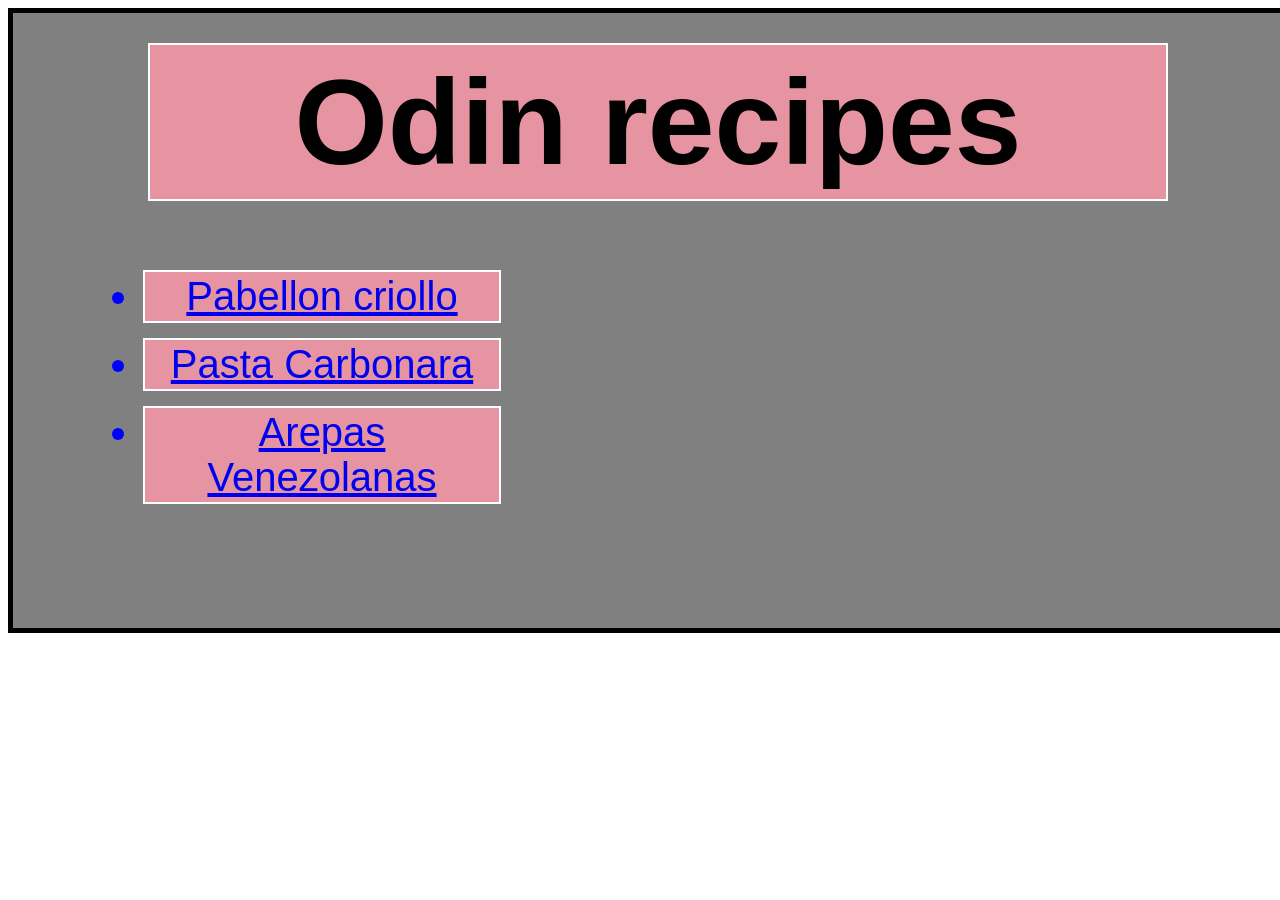
<file: index.html>
<!DOCTYPE html>
<html lang="es">
    <head>
        <meta charset="UTF-8" />
        <title>title</title>
        <link rel="stylesheet" href="./style.css">
    </head>
    <body>
        <div class="principal">
            <h1 class="titulo">Odin recipes</h1>
            <ul class="links">
                <li class="link-pabellon"><a href="./recipes/pabellon/pabellon-criollo.html">Pabellon criollo</a></li>
                <li class="link-carbonara"><a href="./recipes/carbonara/carbonara.html">Pasta Carbonara</a></li>
                <li class="link-arepa"><a href="./recipes/arepa/arepa.html">Arepas Venezolanas</a></li>
            </ul>
        </div>
    
    </body>
</html>
</file>
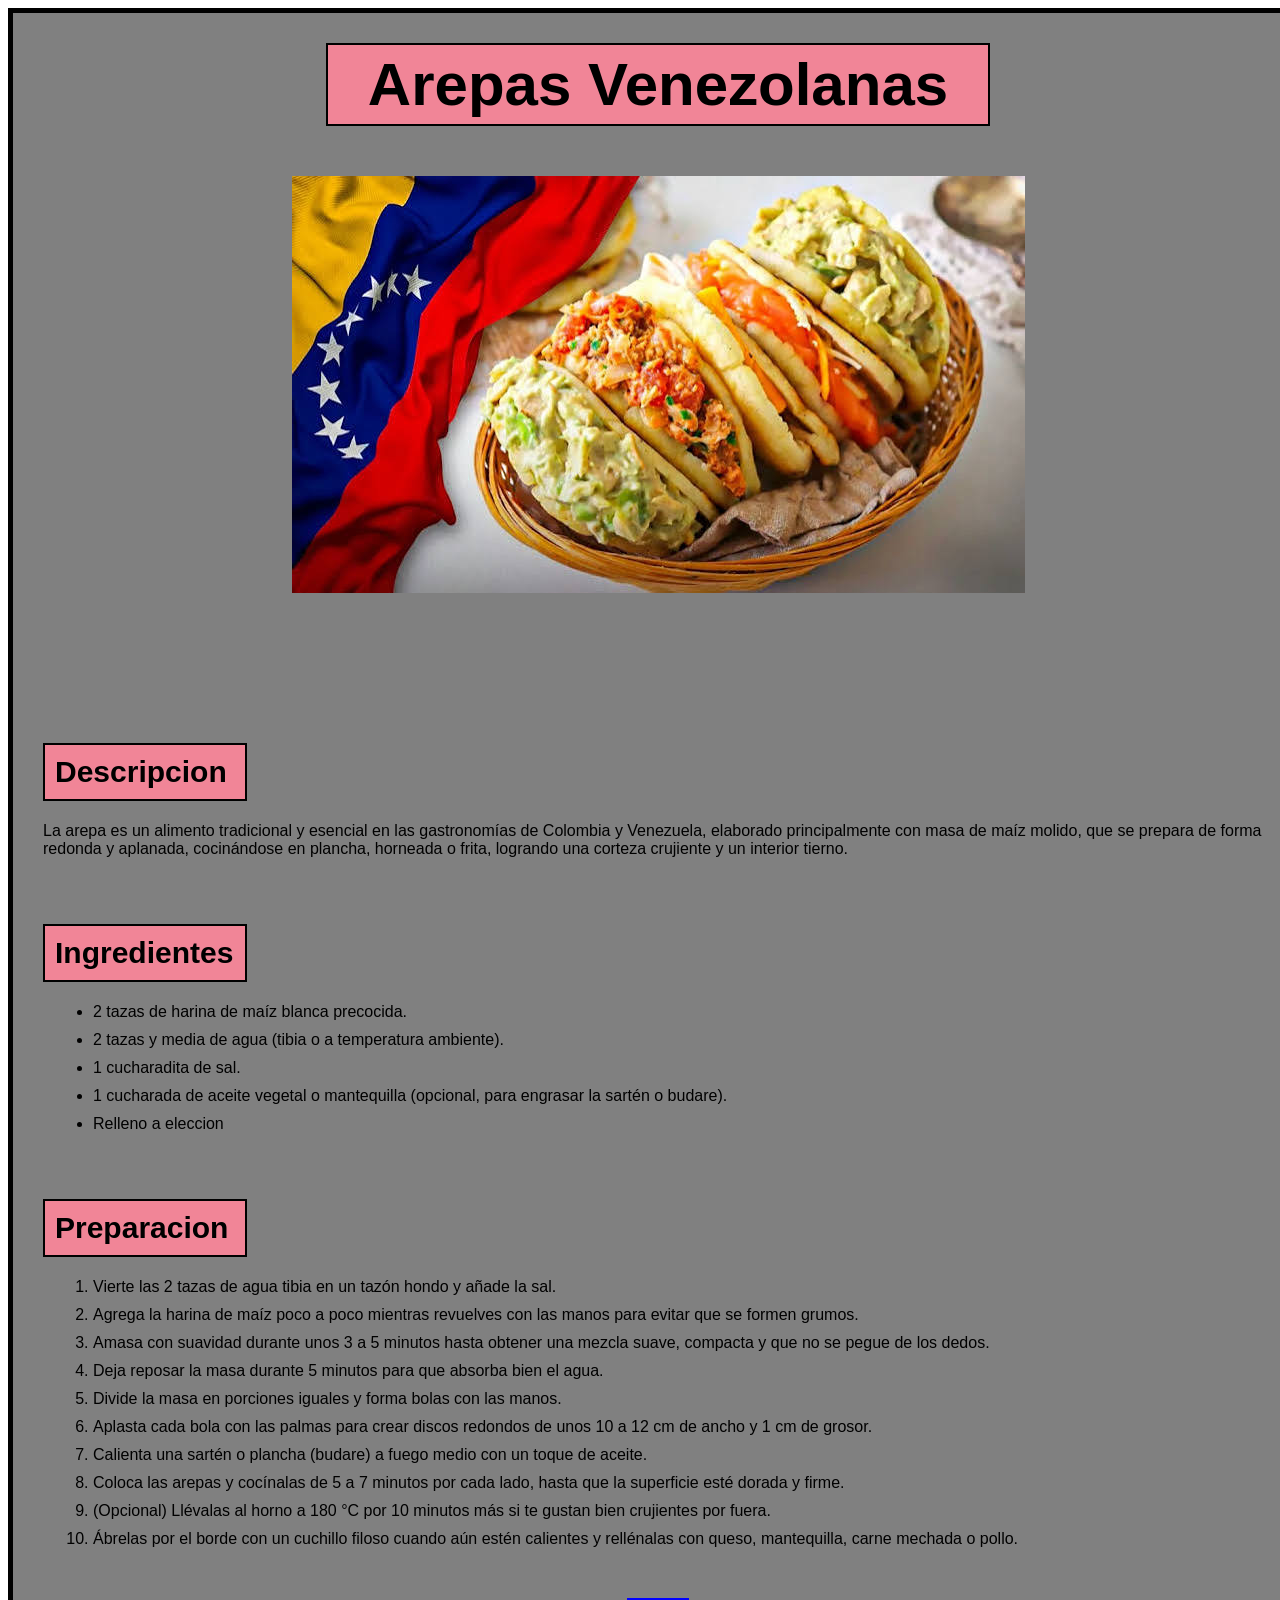
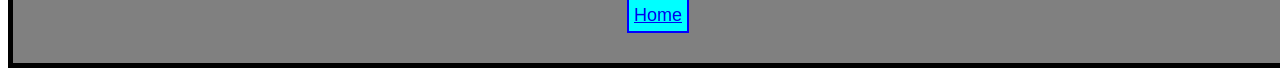
<file: recipes/arepa/arepa.html>
<!DOCTYPE html>
<html lang="es">
<head>
    <link rel="stylesheet" href="./style-arepa.css">
    <meta charset="UTF-8" />
    <title>Arepas-Venezolanas</title>
</head>
<body>
    <div class="arepas">
        <h1>Arepas Venezolanas</h1>
        <img src="./arepas(img).jpeg" alt="Arepas">
        <h2>Descripcion</h2>
        <p>La arepa es un alimento tradicional y esencial en las gastronomías de Colombia y Venezuela, ​elaborado principalmente con masa de maíz molido, que se prepara de forma redonda y aplanada, cocinándose en plancha, horneada o frita, logrando una corteza crujiente y un interior tierno.</p>
        <h3>Ingredientes</h3>
        <ul>
            <li>2 tazas de harina de maíz blanca precocida.</li>
            <li>2 tazas y media de agua (tibia o a temperatura ambiente).</li>
            <li>1 cucharadita de sal.</li>
            <li>1 cucharada de aceite vegetal o mantequilla (opcional, para engrasar la sartén o budare).</li>
            <li>Relleno a eleccion</li>
        </ul>
        <h3>Preparacion</h3>
        <ol>
            <li>Vierte las 2 tazas de agua tibia en un tazón hondo y añade la sal.</li>
            <li>Agrega la harina de maíz poco a poco mientras revuelves con las manos para evitar que se formen grumos.</li>
            <li>Amasa con suavidad durante unos 3 a 5 minutos hasta obtener una mezcla suave, compacta y que no se pegue de los dedos.</li>
            <li>Deja reposar la masa durante 5 minutos para que absorba bien el agua.</li>
            <li>Divide la masa en porciones iguales y forma bolas con las manos.</li>
            <li>Aplasta cada bola con las palmas para crear discos redondos de unos 10 a 12 cm de ancho y 1 cm de grosor.</li>
            <li>Calienta una sartén o plancha (budare) a fuego medio con un toque de aceite.</li>
            <li>Coloca las arepas y cocínalas de 5 a 7 minutos por cada lado, hasta que la superficie esté dorada y firme.</li>
            <li>(Opcional) Llévalas al horno a 180 °C por 10 minutos más si te gustan bien crujientes por fuera.</li>
            <li>Ábrelas por el borde con un cuchillo filoso cuando aún estén calientes y rellénalas con queso, mantequilla, carne mechada o pollo.</li>
        </ol>
        <button><a href="../../index.html">Home</a></button>
    </div>
    
</body>
</html>
</file>
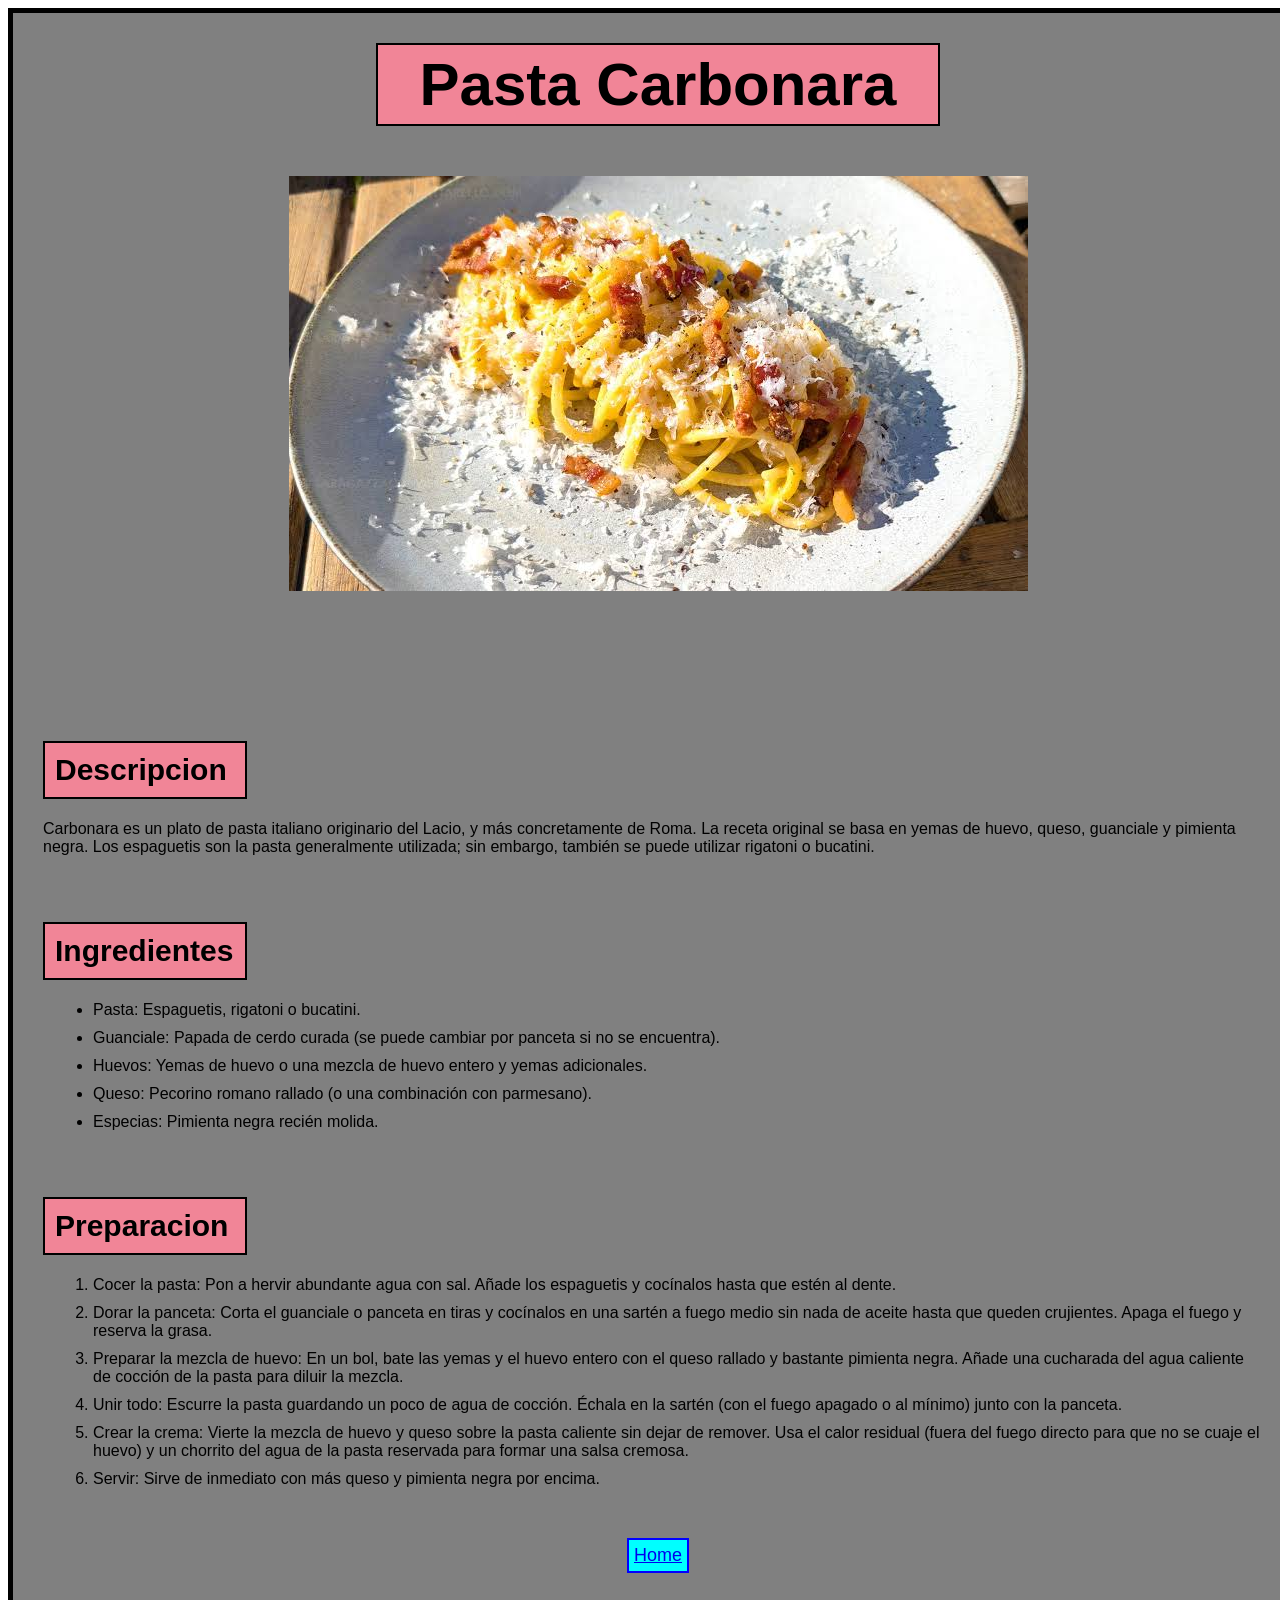
<file: recipes/carbonara/carbonara.html>
<!DOCTYPE html>
<html lang="es">
<head>
    <link rel="stylesheet" href="./style-carbonara.css">
    <meta charset="UTF-8" />
    <title>Pasta-Carbonara</title>
</head>
<body>
    <div class="carbonara">
        <h1>Pasta Carbonara</h1>
        <img src="./carbonara(img).jpeg" alt="Pasta Carbonara">
        <h2>Descripcion</h2>
        <p>Carbonara es un plato de pasta italiano originario del Lacio, y más concretamente de Roma. La receta original se basa en yemas de huevo, queso, guanciale y pimienta negra. Los espaguetis son la pasta generalmente utilizada; sin embargo, también se puede utilizar rigatoni o bucatini.</p>
        <h3>Ingredientes</h3>
        <ul>
            <li>Pasta: Espaguetis, rigatoni o bucatini.</li>
            <li>Guanciale: Papada de cerdo curada (se puede cambiar por panceta si no se encuentra).</li>
            <li>Huevos: Yemas de huevo o una mezcla de huevo entero y yemas adicionales.</li>
            <li>Queso: Pecorino romano rallado (o una combinación con parmesano).</li>
            <li>Especias: Pimienta negra recién molida. </li>
        </ul>
        <h3>Preparacion</h3>
        <ol>
            <li>Cocer la pasta: Pon a hervir abundante agua con sal. Añade los espaguetis y cocínalos hasta que estén al dente. </li>
            <li>Dorar la panceta: Corta el guanciale o panceta en tiras y cocínalos en una sartén a fuego medio sin nada de aceite hasta que queden crujientes. Apaga el fuego y reserva la grasa. </li>
            <li>Preparar la mezcla de huevo: En un bol, bate las yemas y el huevo entero con el queso rallado y bastante pimienta negra. Añade una cucharada del agua caliente de cocción de la pasta para diluir la mezcla.</li>
            <li>Unir todo: Escurre la pasta guardando un poco de agua de cocción. Échala en la sartén (con el fuego apagado o al mínimo) junto con la panceta.</li>
            <li>Crear la crema: Vierte la mezcla de huevo y queso sobre la pasta caliente sin dejar de remover. Usa el calor residual (fuera del fuego directo para que no se cuaje el huevo) y un chorrito del agua de la pasta reservada para formar una salsa cremosa.</li>
            <li>Servir: Sirve de inmediato con más queso y pimienta negra por encima.</li>
        </ol>
        <button><a href="../../index.html">Home</a></button>
    </div>
    
</body>
</html>
</file>
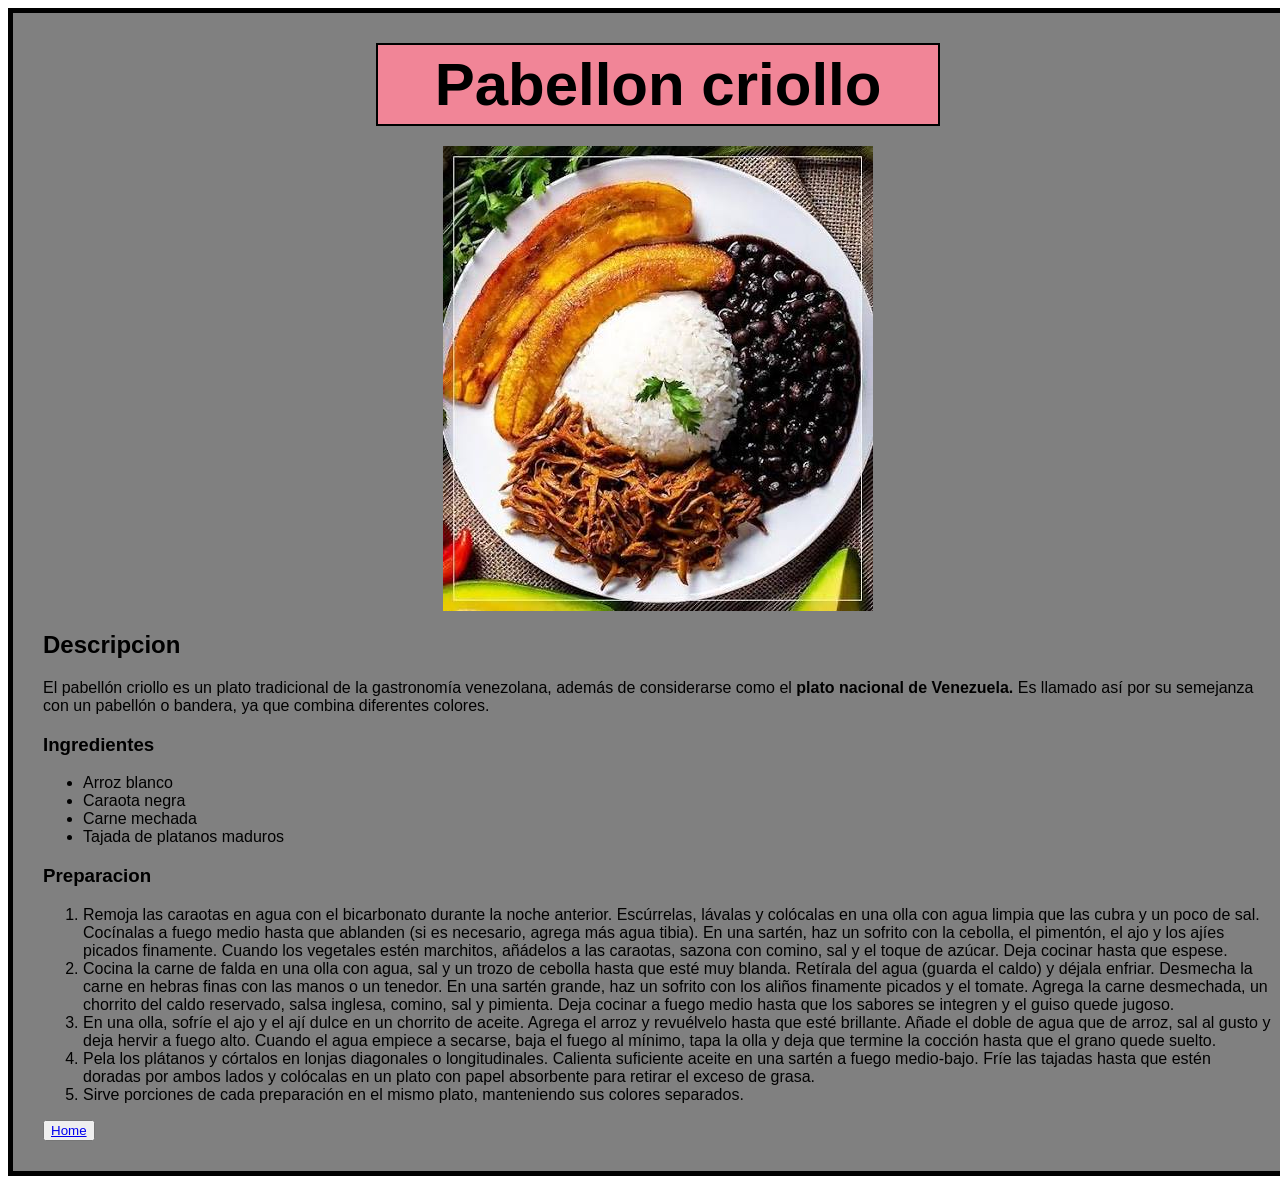
<file: recipes/pabellon/pabellon-criollo.html>
<!DOCTYPE html>
<html lang="es">
<head>
    <link rel="stylesheet" href="./style-pabellon.css">
    <meta charset="UTF-8" />
    <title>Pabellon-Criollo</title>
</head>
<body>
    <div class="pabellon">
        <h1>Pabellon criollo</h1>
        <img src="./Pabellon.jpeg" alt="Pabellon criollo">
        <h2>Descripcion</h2>
        <p class="descripcion">El pabellón criollo es un plato tradicional de la gastronomía venezolana, además de considerarse como el <strong>plato nacional de Venezuela.</strong> Es llamado así por su semejanza con un pabellón o bandera, ya que combina diferentes colores.</p>
        <h3>Ingredientes</h3>
        <ul class="lista-unorder">
            <li>Arroz blanco</li>
            <li>Caraota negra</li>
            <li>Carne mechada</li>
            <li>Tajada de platanos maduros</li>
        </ul>
        <h3>Preparacion</h3>
        <ol class="lista-order">
            <li>Remoja las caraotas en agua con el bicarbonato durante la noche anterior. Escúrrelas, lávalas y colócalas en una olla con agua limpia que las cubra y un poco de sal. Cocínalas a fuego medio hasta que ablanden (si es necesario, agrega más agua tibia). En una sartén, haz un sofrito con la cebolla, el pimentón, el ajo y los ajíes picados finamente. Cuando los vegetales estén marchitos, añádelos a las caraotas, sazona con comino, sal y el toque de azúcar. Deja cocinar hasta que espese.</li>
            <li>Cocina la carne de falda en una olla con agua, sal y un trozo de cebolla hasta que esté muy blanda. Retírala del agua (guarda el caldo) y déjala enfriar. Desmecha la carne en hebras finas con las manos o un tenedor. En una sartén grande, haz un sofrito con los aliños finamente picados y el tomate. Agrega la carne desmechada, un chorrito del caldo reservado, salsa inglesa, comino, sal y pimienta. Deja cocinar a fuego medio hasta que los sabores se integren y el guiso quede jugoso.</li>
            <li>En una olla, sofríe el ajo y el ají dulce en un chorrito de aceite. Agrega el arroz y revuélvelo hasta que esté brillante. Añade el doble de agua que de arroz, sal al gusto y deja hervir a fuego alto. Cuando el agua empiece a secarse, baja el fuego al mínimo, tapa la olla y deja que termine la cocción hasta que el grano quede suelto.</li>
            <li>Pela los plátanos y córtalos en lonjas diagonales o longitudinales. Calienta suficiente aceite en una sartén a fuego medio-bajo. Fríe las tajadas hasta que estén doradas por ambos lados y colócalas en un plato con papel absorbente para retirar el exceso de grasa.</li>
            <li>Sirve porciones de cada preparación en el mismo plato, manteniendo sus colores separados.</li>
        </ol>
        <button><a href="../../index.html">Home</a></button>
    </div>
    
</body>
</html>
</file>
<file: style.css>
.principal {
  font-family: Arial, Helvetica, sans-serif;
  background-color: gray;
  color: black;
  font-size: 60px;
  width: 1300px;
  height: 625px;
  padding: 30px;
  border: 5px solid black;
  margin: 0 auto;
  box-sizing: border-box;
}

.titulo {
  text-align: center;
  width: 1000px;
  background-color: rgb(230, 148, 162);
  padding: 8px;
  border: 2px solid white;
  margin: 0 auto;
}

.links {
  font-size: 40px;
  display: inline;
}

.link-pabellon {
  width: 350px;
  text-align: center;
  background-color: rgb(230, 148, 162);  
  color: blue;
  margin-left: 100px;
  padding: 2px;
  border: 2px solid white;
}

.link-carbonara {
  width: 350px;
  text-align: center;
  background-color: rgb(230, 148, 162);  
  color: blue;
  margin-left: 100px;
  margin-top: 15px;
  margin-bottom: 15px;
  padding: 2px;
  border: 2px solid white;
}

.link-arepa {
  width: 350px;
  text-align: center;
  background-color: rgb(230, 148, 162);  
  color: blue;
  margin-left: 100px;
  padding: 2px;
  border: 2px solid white;
}
</file>
<file: recipes/arepa/style-arepa.css>
.arepas {
    font-family: Arial, Helvetica, sans-serif;
  background-color: gray;
  color: black;
  width: 1300px;
  height: auto;
  padding: 30px;
  border: 5px solid black;
  margin: 0 auto;
  box-sizing: border-box;
}

h1 {
    width: 650px;
    background-color: rgb(241, 133, 151);
    color: black;
    font-size: 60px;
    text-align: center;
    padding: 5px;
    border: 2px solid black;
    margin: auto;
    margin-bottom: 20px;
}

img {
    display: block;
    margin: auto;
    margin-bottom: 100px;
    margin-top: 50px;
}

h2,
h3 {
    width: 180px;
    background-color: rgb(241, 133, 151);
    color: black;
    font-size: 30px;
    text-align: left;
    padding: 10px;
    border: 2px solid black;
    margin-top: 50px;
    margin-bottom: 5px;
    display: inline-block;
}

.descripcion {
    font-size: 20px;
}

li {
    margin: 10px;
}

button {
    background-color: aqua;
    color: blue;
    font-size: 18px;
    padding: 5px;
    border: 2px solid blue;
    margin: auto;
    margin-top: 50px;
    display: block;
}
</file>
<file: recipes/carbonara/style-carbonara.css>
.carbonara {
    font-family: Arial, Helvetica, sans-serif;
  background-color: gray;
  color: black;
  width: 1300px;
  height: auto;
  padding: 30px;
  border: 5px solid black;
  margin: 0 auto;
  box-sizing: border-box;
}

h1 {
    width: 550px;
    background-color: rgb(241, 133, 151);
    color: black;
    font-size: 60px;
    text-align: center;
    padding: 5px;
    border: 2px solid black;
    margin: auto;
    margin-bottom: 20px;
}

img {
    display: block;
    margin: auto;
    margin-bottom: 100px;
    margin-top: 50px;
}

h2,
h3 {
    width: 180px;
    background-color: rgb(241, 133, 151);
    color: black;
    font-size: 30px;
    text-align: left;
    padding: 10px;
    border: 2px solid black;
    margin-top: 50px;
    margin-bottom: 5px;
    display: inline-block;
}

.descripcion {
    font-size: 20px;
}

li {
    margin: 10px;
}

button {
    background-color: aqua;
    color: blue;
    font-size: 18px;
    padding: 5px;
    border: 2px solid blue;
    margin: auto;
    margin-top: 50px;
    display: block;
}
</file>
<file: recipes/pabellon/style-pabellon.css>
.pabellon {
    font-family: Arial, Helvetica, sans-serif;
  background-color: gray;
  color: black;
  width: 1300px;
  height: auto;
  padding: 30px;
  border: 5px solid black;
  margin: 0 auto;
  box-sizing: border-box;
}

h1 {
    width: 550px;
    background-color: rgb(241, 133, 151);
    color: black;
    font-size: 60px;
    text-align: center;
    padding: 5px;
    border: 2px solid black;
    margin: auto;
    margin-bottom: 20px;
}

img {
    display: block;
    margin: auto;
}
</file>
